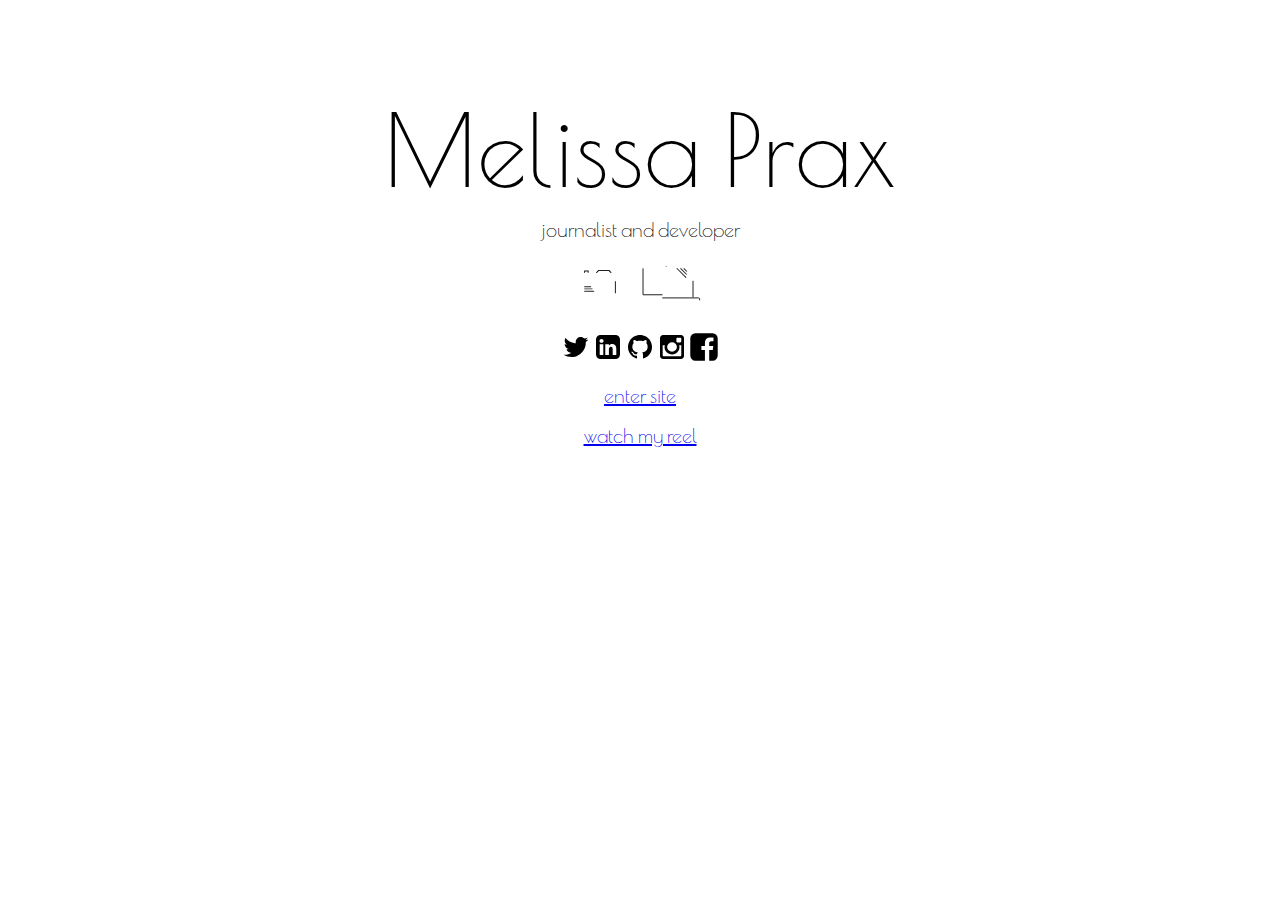
<file: index.html>
<!DOCTYPE html>
<html>
<head>
    <meta charset="utf-8" />
    <meta http-equiv="X-UA-Compatible" content="IE=edge">
    <title>Melissa Prax</title>
    <meta name="viewport" content="width=device-width, initial-scale=1">
    <link href="https://fonts.googleapis.com/css?family=Poiret+One" rel="stylesheet" 
    type="text/css" media="screen" href="./css/style.css">
    <link rel="stylesheet" type="text/css" media="screen" href="./css/style.css">
    <link rel="stylesheet" type="text/css" media="screen" href="./css/reset.css">
</head>
<body>
    <h1 class="t-a-c fpo mt-100px mb-20px fs-100px mt-200px">Melissa Prax</h1>
        <h2 class="t-a-c fpo mb-20px fs-20px fs-30px">journalist and developer</h2>
       
    <div class="t-a-c mt-20px mb-20px">
        <?xml version="1.0" ?><!DOCTYPE svg  PUBLIC '-//W3C//DTD SVG 1.1//EN'  'http://www.w3.org/Graphics/SVG/1.1/DTD/svg11.dtd'><svg height="48px" id="Layer_1" style="enable-background:new 0 0 48 48;" version="1.1" viewBox="0 0 48 48" width="48px" xml:space="preserve" xmlns="http://www.w3.org/2000/svg" xmlns:xlink="http://www.w3.org/1999/xlink"><path class="path" d="M22.881,12.943c-0.148,0.149-0.447,0.092-0.667-0.127l0,0c-0.22-0.22-0.277-0.519-0.128-0.668  l2.01-2.01c0.149-0.149,0.448-0.092,0.668,0.128l0,0c0.22,0.22,0.277,0.519,0.128,0.668L22.881,12.943z" style="fill:#231F20;"/><path class="path" d="M36.658,12.943c0.148,0.149,0.447,0.092,0.668-0.127l0,0c0.219-0.22,0.277-0.519,0.127-0.668  l-2.01-2.01c-0.148-0.149-0.447-0.092-0.668,0.128l0,0c-0.219,0.22-0.275,0.519-0.127,0.668L36.658,12.943z" style="fill:#231F20;"/><path class="path" d="M35.635,10.531c0,0.276-0.213,0.5-0.479,0.5H24.424c-0.265,0-0.478-0.224-0.478-0.5l0,0  c0-0.276,0.213-0.5,0.478-0.5h10.732C35.422,10.031,35.635,10.254,35.635,10.531L35.635,10.531z" style="fill:#231F20;"/><path class="path" d="M10.03,11.156c0-0.276,0.224-0.5,0.5-0.5l0,0c0.276,0,0.5,0.224,0.5,0.5v1.375  c0,0.276-0.224,0.5-0.5,0.5l0,0c-0.276,0-0.5-0.224-0.5-0.5V11.156z" style="fill:#231F20;"/><path class="path" d="M13.614,11.114c0-0.276,0.224-0.5,0.5-0.5l0,0c0.276,0,0.5,0.224,0.5,0.5v1.375  c0,0.276-0.224,0.5-0.5,0.5l0,0c-0.276,0-0.5-0.224-0.5-0.5V11.114z" style="fill:#231F20;"/><path class="path" d="M10.03,11.088c0-0.265,0.229-0.479,0.513-0.479h3.559c0.283,0,0.513,0.214,0.513,0.479l0,0  c0,0.265-0.229,0.479-0.513,0.479h-3.559C10.259,11.567,10.03,11.353,10.03,11.088L10.03,11.088z" style="fill:#231F20;"/><g><path class="path" d="M41.404,33.281c0,1.649-1.35,3-3,3H9.238c-1.65,0-3-1.351-3-3   V15.614c0-1.65,1.35-3,3-3h29.167c1.65,0,3,1.35,3,3V33.281z" style="fill:none;stroke:#231F20;stroke-miterlimit:10;"/></g><circle class="path" cx="29.739" cy="24.448" r="8.5" style="fill:none;stroke:#231F20;stroke-miterlimit:10;"/><circle class="path" cx="29.74" cy="24.448" r="6.417" style="fill:none;stroke:#231F20;stroke-miterlimit:10;"/><circle class="path" cx="12.655" cy="18.864" r="2.083" style="fill:none;stroke:#231F20;stroke-miterlimit:10;"/><path class="path" d="M17.238,26.719c0,0.265-0.215,0.479-0.479,0.479H10.55c-0.265,0-0.479-0.214-0.479-0.479l0,0  c0-0.266,0.215-0.479,0.479-0.479h6.208C17.023,26.239,17.238,26.453,17.238,26.719L17.238,26.719z" style="fill:#231F20;"/><path class="path" d="M18.655,28.885c0,0.266-0.257,0.48-0.574,0.48h-7.436c-0.317,0-0.574-0.215-0.574-0.48l0,0  c0-0.264,0.257-0.479,0.574-0.479h7.436C18.398,28.406,18.655,28.621,18.655,28.885L18.655,28.885z" style="fill:#231F20;"/><path class="path" d="M20.322,31.178c0,0.265-0.308,0.479-0.688,0.479h-8.915c-0.381,0-0.688-0.214-0.688-0.479l0,0  c0-0.266,0.308-0.479,0.688-0.479h8.915C20.014,30.698,20.322,30.912,20.322,31.178L20.322,31.178z" style="fill:#231F20;"/><path class="path" d="M9.068,17.311c0.6-1.39,1.979-2.36,3.59-2.36s2.99,0.97,3.59,2.36" style="fill:none;stroke:#231F20;stroke-miterlimit:10;"/></svg>

        <?xml version="1.0" ?><!DOCTYPE svg  PUBLIC '-//W3C//DTD SVG 1.1//EN'  'http://www.w3.org/Graphics/SVG/1.1/DTD/svg11.dtd'><svg height="48px" id="Layer_1" style="enable-background:new 0 0 80 48;" version="1.1" viewBox="0 0 80 48" width="80px" xml:space="preserve" xmlns="http://www.w3.org/2000/svg" xmlns:xlink="http://www.w3.org/1999/xlink"><g><path class="path" d="M13.68,37.459V6.87c0-1.1,0.9-2,2-2h49.339c1.1,0,2,0.9,2,2   v30.589" style="fill:none;stroke:#231F20;stroke-miterlimit:10;"/></g><rect class="path" height="26.413" style="fill:none;stroke:#231F20;stroke-miterlimit:10;" width="46.555" x="17.016" y="8.368"/><circle class="path" cx="40.139" cy="6.559" r="0.488" style="fill:#231F20;"/><rect class="path" height="0.925" style="fill:#231F20;" transform="matrix(0.7073 0.7069 -0.7069 0.7073 24.3872 -39.0558)" width="4.486" x="57.11" y="9.457"/><rect class="path" height="0.924" style="fill:#231F20;" transform="matrix(0.7071 0.7071 -0.7071 0.7071 24.9522 -37.3743)" width="8.657" x="53.263" y="10.971"/><polygon class="path" points="59.783,17.902 50.41,8.532 51.068,7.88 60.439,17.249 " style="fill:#231F20;"/><g><path class="path" d="M73.641,40.309c0,0.549-0.45,1-1,1H7.274c-0.55,0-1-0.451-1-1   v-1.393c0-0.551,0.45-1,1-1h65.366c0.55,0,1,0.449,1,1V40.309z" style="fill:none;stroke:#231F20;stroke-miterlimit:10;"/></g><line class="path" style="fill:none;stroke:#231F20;stroke-miterlimit:10;" x1="6.84" x2="10.026" y1="41.152" y2="43.311"/><line class="path" style="fill:none;stroke:#231F20;stroke-miterlimit:10;" x1="9.717" x2="69.969" y1="43.363" y2="43.363"/><line class="path" style="fill:none;stroke:#231F20;stroke-miterlimit:10;" x1="69.607" x2="72.795" y1="43.438" y2="41.281"/></svg>
    </div>
    
    <div class="center d-f">
        <div><a href="https://twitter.com/melprax"><img src="./images/twitter.svg" class="icons"></a></div>
        <div><a href="https://linkedin.com/in/melissaprax"><img src="./images/linkedin.svg" class="icons"></a></div>
        <div><a href="https://github.com/melissaprax/"><img src="./images/github.svg" class="icons"></a></div>
        <div><a href="https://instagram.com/melprax/"><img src="./images/instagram.svg" class="icons"></a></div>
        <div><a href="https://www.facebook.com/melprax/"><img src="./images/facebook.svg" class="icons"></a></div>
    </div>
    <div class="t-a-c">
        <div class="mt-20px mb-20px fpo fs-20px fs-30px"><a href="./portfolio.html">enter site</a></div>
        <div class="mt-20px mb-20px fpo fs-20px fs-30px"><a href="https://www.youtube.com/watch?v=5a_I7pOuRok&t=11s">watch my reel</a></div>
    </div>
    

</body>
</html>
</file>
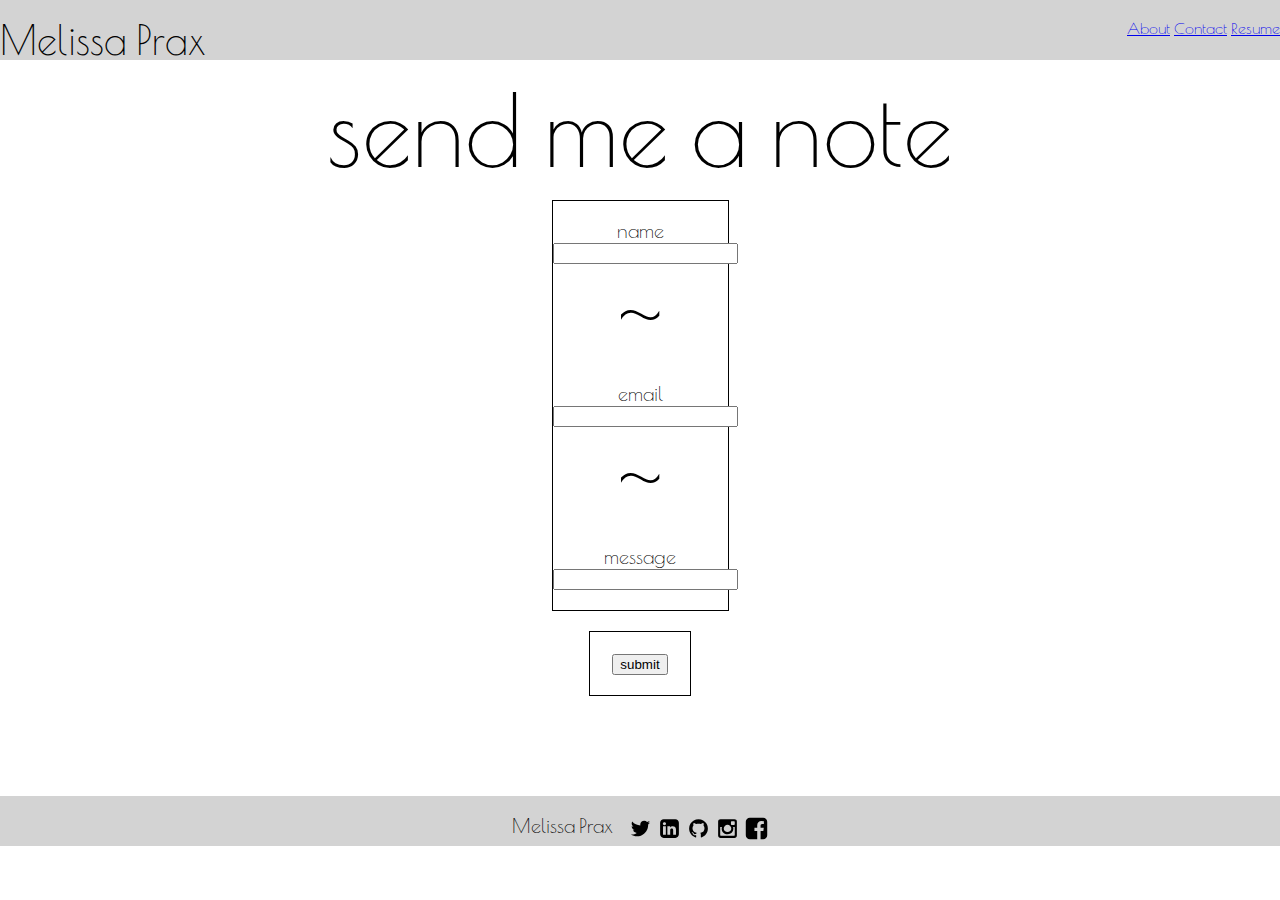
<file: contact.html>
<!DOCTYPE html>
<html>
<head>
    <meta charset="utf-8" />
    <meta http-equiv="X-UA-Compatible" content="IE=edge">
    <title>Melissa Prax</title>
    <meta name="viewport" content="width=device-width, initial-scale=1">
    <link href="https://fonts.googleapis.com/css?family=Poiret+One" rel="stylesheet" 
    type="text/css" media="screen" href="./css/style.css">
    <link rel="stylesheet" type="text/css" media="screen" href="./css/style.css">
    <link rel="stylesheet" type="text/css" media="screen" href="./css/reset.css">
</head>
<body>
<div class="content">
    <nav>
        <div class="border-box bb-color pad-20px mb-100px d-f s-i fpo fxd-c mb-20px pad-b">
            <div class="fs-45px ml-40px pad-l">Melissa Prax
            </div>
                <div class="t-a-c mr-40px fs-30px pad-t fs-1">
                    <a href="./portfolio.html">About</a>
                    <a href="./contact.html">Contact</a>
                    <a href="./resume.html">Resume</a>
                </div>
        </div>
    </nav>

        <form>
           <p class="t-a-c fpo mt-20px mb-20px fs-100px">send me a note</p>
              <div class="b-s b-w t-a-c w-175px mt-20px mr-a ml-a">
                 <p class="fpo fs-20px mt-20px fs-30px">name
                     <input type="text"></p>
                 <p class="fpo fs-100px">~</p>
                 <p class="fpo fs-20px mt-20px fs-30px">email
                     <input type="text"></p>
                 <p class="fpo fs-100px">~</p>
                 <p class="fpo fs-20px mt-20px mb-20px pad-30px fs-30px">message
                     <input type="text"></p>
              </div>
              <div class="b-s b-w t-a-c w-100px mt-20px mr-a ml-a">
                 <p class="fs-20px mb-20px mt-20px">
                        <button type="submit">submit</button></p>
              </div>
        </form>

        <footer>
            <div class="foot center d-f border-box bb-color pad-20px mt-100px">
                <div class="pad-15px fpo fs-20px">Melissa Prax</div>
                <div class="mr-20px">
                    <a href="https://twitter.com/melprax"><img src="./images/twitter.svg" style="width:25px;height:25px;"></a>
                    <a href="https://linkedin.com/in/melissaprax"><img src="./images/linkedin.svg" style="width:25px;height:25px;"></a>
                    <a href="https://github.com/melissaprax/"><img src="./images/github.svg" style="width:25px;height:25px;"></a>
                    <a href="https://instagram.com/melprax/"><img src="./images/instagram.svg" style="width:25px;height:25px;"></a>
                    <a href="https://www.facebook.com/melprax/"><img src="./images/facebook.svg" style="width:25px;height:25px;"></a>
                </div>
            </div>
        </footer>
<div>
</body>
</file>
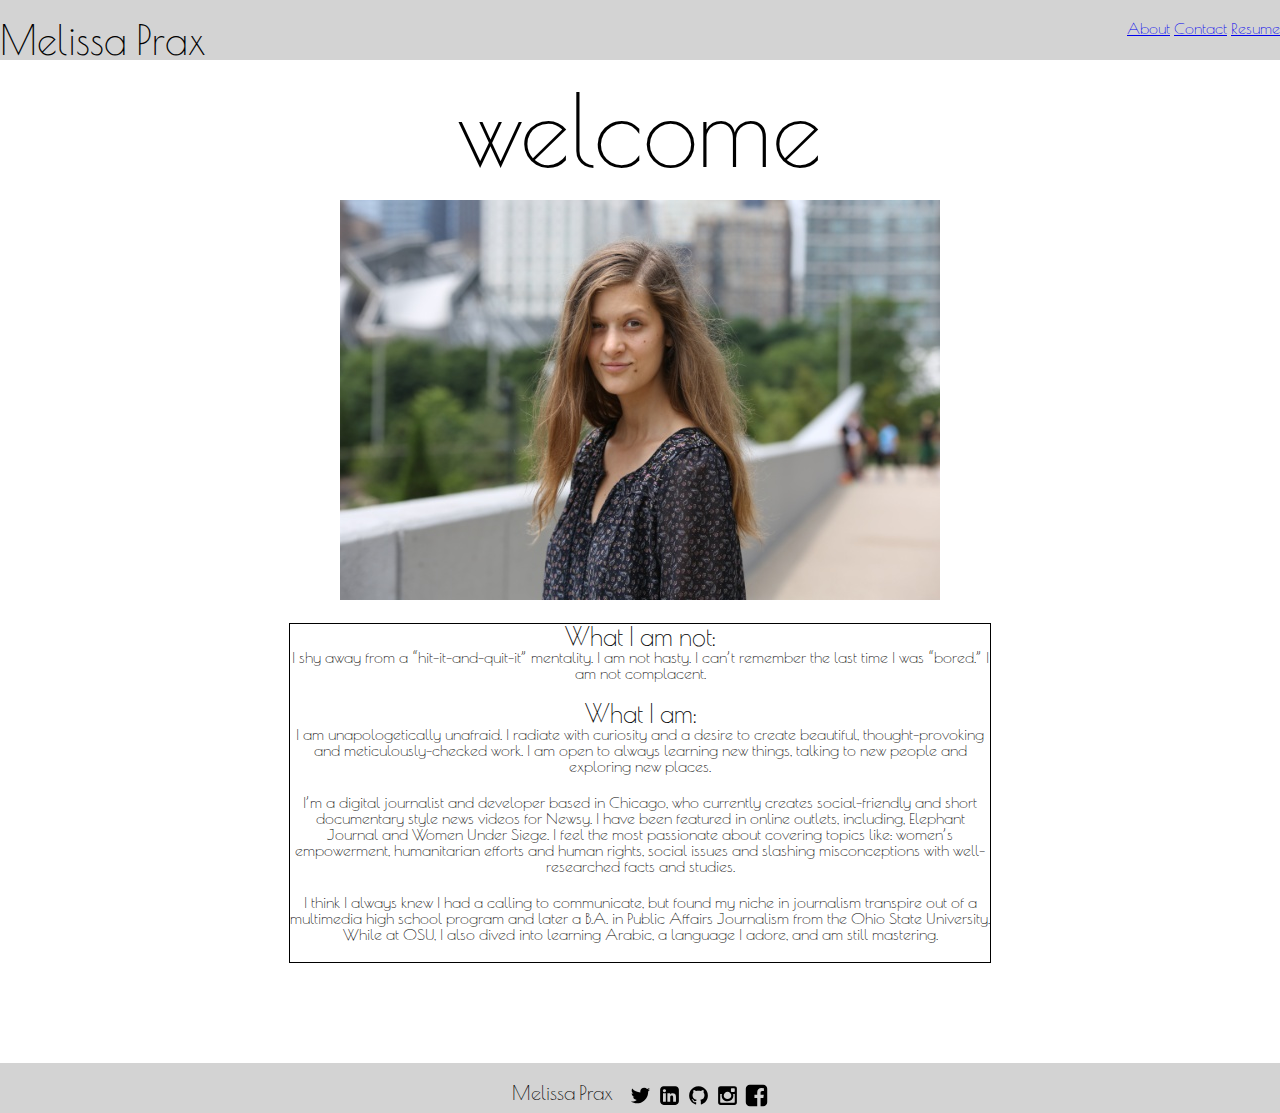
<file: portfolio.html>
<!DOCTYPE html>
<html>
<head>
  <meta charset="utf-8" />
  <meta http-equiv="X-UA-Compatible" content="IE=edge">
  <title>Melissa Prax</title>
  <meta name="viewport" content="width=device-width, initial-scale=1">
  <link href="https://fonts.googleapis.com/css?family=Poiret+One" rel="stylesheet"
        type="text/css" media="screen" href="./assets/css/style.css">
  <link rel="stylesheet" type="text/css" media="screen" href="./css/style.css">
  <link rel="stylesheet" type="text/css" media="screen" href="./css/reset.css">
</head>
<body>
  <div class="content">
    <nav>
        <div class="border-box bb-color pad-20px mb-100px d-f s-i fpo fxd-c mb-20px pad-b">
            <div class="fs-45px ml-40px pad-l">Melissa Prax
            </div>
                <div class="t-a-c mr-40px fs-30px pad-t fs-1">
                    <a href="./portfolio.html">About</a>
                    <a href="./contact.html">Contact</a>
                    <a href="./resume.html">Resume</a>
                </div>
        </div>
    </nav>

    <h1 class="t-a-c fpo mt-20px mb-20px fs-100px">welcome</h1>
    <div class="t-a-c mt-20px mb-20px mr-a ml-a op">
      <img src="./images/download.png" class="image">
    </div>

    <div class="box b-s b-w w-700px mt-20px mb-20px mr-a ml-a h-725px">
     <p>
       <div class="t-a-c fpo fs-25px fs-30px">What I am not:</div>
       <div class="t-a-c fpo fs20px mb-20px fs-30px">I shy away from a “hit-it-and-quit-it” mentality.
                 I am not hasty. I can’t remember the last time I was “bored.” I am not complacent.
       </div>
     </p>
     <p>
       <div class="t-a-c fpo fs-25px fs-30px">What I am:</div>
       <div class="t-a-c fpo fs20px mb-20px fs-30px">I am unapologetically unafraid. I radiate with curiosity and a desire to create beautiful,
                  thought-provoking and meticulously-checked work. I am open to always learning new things, talking to
                  new people and exploring new places.
       </div>
     </p>
     <p class="t-a-c fpo fs20px mt-20px mb-20px fs-30px">I’m a digital journalist and developer based in Chicago, who currently creates social-friendly and short documentary style news videos for Newsy.
                I have been featured in online outlets, including, Elephant Journal and Women Under Siege. I feel the most
                 passionate about covering topics like: women’s empowerment, humanitarian efforts and human rights,
                 social issues and slashing misconceptions with well-researched facts and studies.
      <div class="t-a-c fpo fs20px mt-20px mb-20px fs-30px hide">
                 I think I always knew I had a calling to communicate, but found my niche in journalism transpire out of a multimedia high
                 school program and later a B.A. in Public Affairs Journalism from the Ohio State University. While at OSU,
                 I also dived into learning Arabic, a language I adore, and am still mastering.
      </div>
     </p>
    </div>
  </div>

  <footer class="w-100per">
    <div class="foot center d-f border-box bb-color pad-20px mt-100px">
      <div class="pad-15px fpo fs-20px">Melissa Prax</div>
      <div class="mr-20px">
        <a href="https://twitter.com/melprax"><img src="./images/twitter.svg" style="width:25px;height:25px;"></a>
        <a href="https://linkedin.com/in/melissaprax"><img src="./images/linkedin.svg" style="width:25px;height:25px;"></a>
        <a href="https://github.com/melissaprax/"><img src="./images/github.svg" style="width:25px;height:25px;"></a>
        <a href="https://instagram.com/melprax/"><img src="./images/instagram.svg" style="width:25px;height:25px;"></a>
        <a href="https://www.facebook.com/melprax/"><img src="./images/facebook.svg" style="width:25px;height:25px;"></a>
      </div>
    </div>
  </footer>
</body>
</html>
</file>
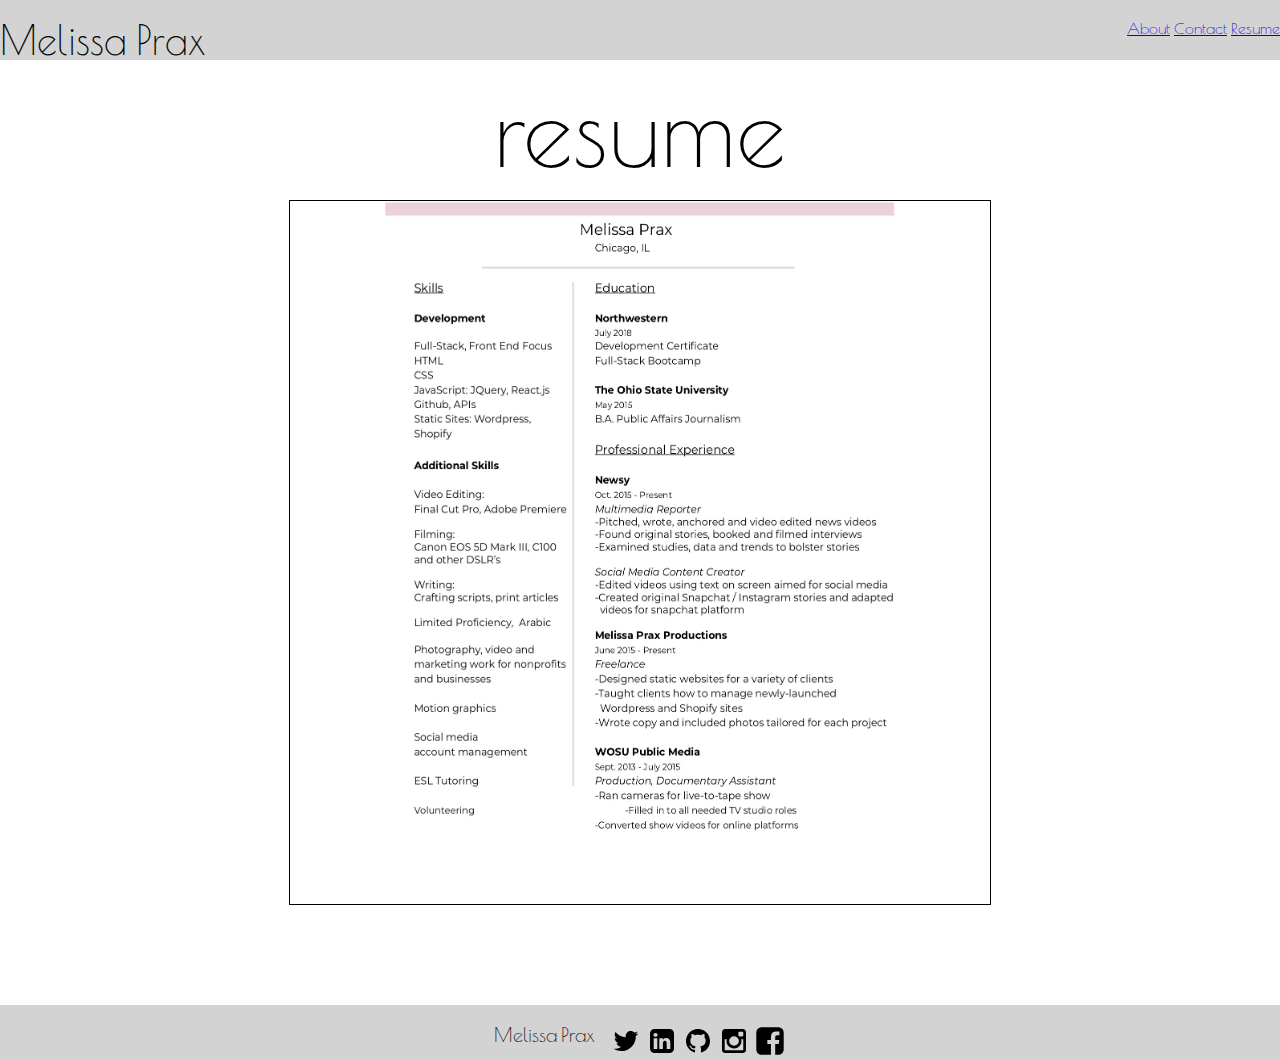
<file: resume.html>
<!DOCTYPE html>
<html>
<head>
    <meta charset="utf-8" />
    <meta http-equiv="X-UA-Compatible" content="IE=edge">
    <title>Melissa Prax</title>
    <meta name="viewport" content="width=device-width, initial-scale=1">
    <link href="https://fonts.googleapis.com/css?family=Poiret+One" rel="stylesheet" 
    type="text/css" media="screen" href="./css/style.css">
    <link rel="stylesheet" type="text/css" media="screen" href="./css/style.css">
    <link rel="stylesheet" type="text/css" media="screen" href="./css/reset.css">
</head>
<body>
<div>
    <nav>
        <div class="border-box bb-color pad-20px mb-100px d-f s-i fpo fxd-c mb-20px pad-b">
            <div class="fs-45px ml-40px pad-l">Melissa Prax
            </div>
                <div class="t-a-c mr-40px fs-30px pad-t fs-1">
                    <a href="./portfolio.html">About</a>
                    <a href="./contact.html">Contact</a>
                    <a href="./resume.html">Resume</a>
                </div>
        </div>
    </nav>

        <div>
           <p class="t-a-c fpo mt-20px mb-20px fs-100px">resume</p>
            <div class="b-s b-w w-700px mt-20px mb-20px mr-a ml-a w-500px">
           <p><div class="t-a-c fpo fs-25px">
               <img src="./images/resume.jpg" class="resume resume-sm"/>
              </div></div></p>
            
        </div>

        <footer>
            <div class="center d-f border-box bb-color pad-20px mt-100px">
                <div class="pad-15px fpo fs-20px">Melissa Prax</div>
                <div class="mr-20px">
                    <a href="https://twitter.com/melprax"><img src="./images/twitter.svg" class="icons"></a>
                    <a href="https://linkedin.com/in/melissaprax"><img src="./images/linkedin.svg" class="icons"></a>
                    <a href="https://github.com/melissaprax/"><img src="./images/github.svg" class="icons"></a>
                    <a href="https://instagram.com/melprax/"><img src="./images/instagram.svg" class="icons"></a>
                    <a href="https://www.facebook.com/melprax/"><img src="./images/facebook.svg" class="icons"></a>
                </div>
            </div>
        </footer>
<div>
</body>
</file>
<file: css/style.css>
/* B */

/* border */
.b-s {
    border: solid;
}
.b-w {
    border-width: thin;
}
.border-box {
    box-sizing: border-box;
}
.bb-color {
    background-color: #d3d3d3
}

/* C */

/* flex box */
.center {
    justify-content: center;
}
.content {
    min-height: calc(100vh - 70px);
}

/* D */

/* flexbox */
.d-f {
    display: flex;
}

/* F */

/* fonts */
.fpo {
    font-family: 'Poiret One', sans-serif;
}
.fs-100px {
    font-size: 6.25rem; 
}
.fs-20px {
    font-size: 1.25rem;
}
.fs-25px {
    font-size: 25px;
}
.fs-45px {
    font-size: 2.5rem;
}

/* flex box */
.f-e {
    justify-content: flex-end;
}
.flex-end {
    justify-content: flex-end;
}

/* footer */
.foot {
    height: 50px;
}

/* I */

/* icons */
.icons {
    width:2em;
    height:2em;
}

/* M */

/* margin */
.mt-20px {
    margin-top: 20px;
}
.mb-20px{
    margin-bottom: 20px;
}
.mb-500px{
    margin-bottom: 500px
}
.ml-20px {
    margin-left: 20px;
}
.ml-a {
    margin-left: auto;
}
.mr-20px {
    margin-right: 20 px;
}
.mr-a {
    margin-right: auto;
}
.mt-100px {
    margin-top: 100px;
}

/* P */

/* padding */

.pad-15px {
    padding: 0px 15px 0 0;
}
.pad-20px {
    padding: 20px 0 0 0;
}
.pad-40px {
    padding: 40px 0 0 0;
}
.pad-30px {
    padding: 30 30 30 30;
}

/* O */

.op:hover{
    opacity: 0.5;
}

/* S */

/* flexbox */
.s-i {
    justify-content: space-between;
}
.s-i {
    justify-content: space-between;
}

/* R */

.resume {
    width:20.5em;
    height:28em;
}

/* T */

.t-a-r{
    text-align: right;
}
.t-a-c {
    text-align: center;
}

/* W */


/* width */
.w-100px {
    width: 100px 
}
.w-100px {
    width: 100px;
}
.w-175px {
    width: 175px;
}
.w-700px {
    width: 700px;
}
.w-100per {
    width: 100%;
}

/* Animation */

.path {
    stroke-dasharray: 100;
    stroke-dashoffset: 100;
    animation: dash 20s linear infinite; 
  }
  
  
  @keyframes dash {
    from {
      stroke-dashoffset: 1000;
    }
    to {
      stroke-dashoffset: 0;
    }
  }

/* media queries */

@media screen and (max-width: 980px) {

    .box {
        height: 400px;
        width: 500px;
    }
    .image {
        height: 200px;
        width: 300px;
    }
    .ml-40px {
        margin-left: 40px;
    }
    .mr-40px {
        margin-right: 40px;
    }


  }

@media screen and (max-width: 768px) {

    .fs-1 {
        font-size: 1.8em;
    }
}

@media screen and (max-width: 640px) {

    .fs-30px {
        font-size: 1.8em;
    }
    .fxd-c {
        flex-direction: column;
    }
    .h-725px {
        height: 725px;
    }
    .hide {
        visibility: hidden;
    }
    .mb-20px {
        margin-bottom: 20px;
    }
    .mt-200px {
        margin-top: 200px;
    }
    .pad-b {
        padding-bottom: 40px;
    }
    .pad-t {
        padding-top: 20px;
    }
    .pad-l {
        padding-left: 150px;
    }
    .resume-sm {
        width: 18.63em;
        height: 21.54em;
    }
    .tac {
        text-align: center;
    }
    .w-640px {
        width: 640px;
    }
    .w-500px {
        width: 500px;
    }
    
}
</file>
